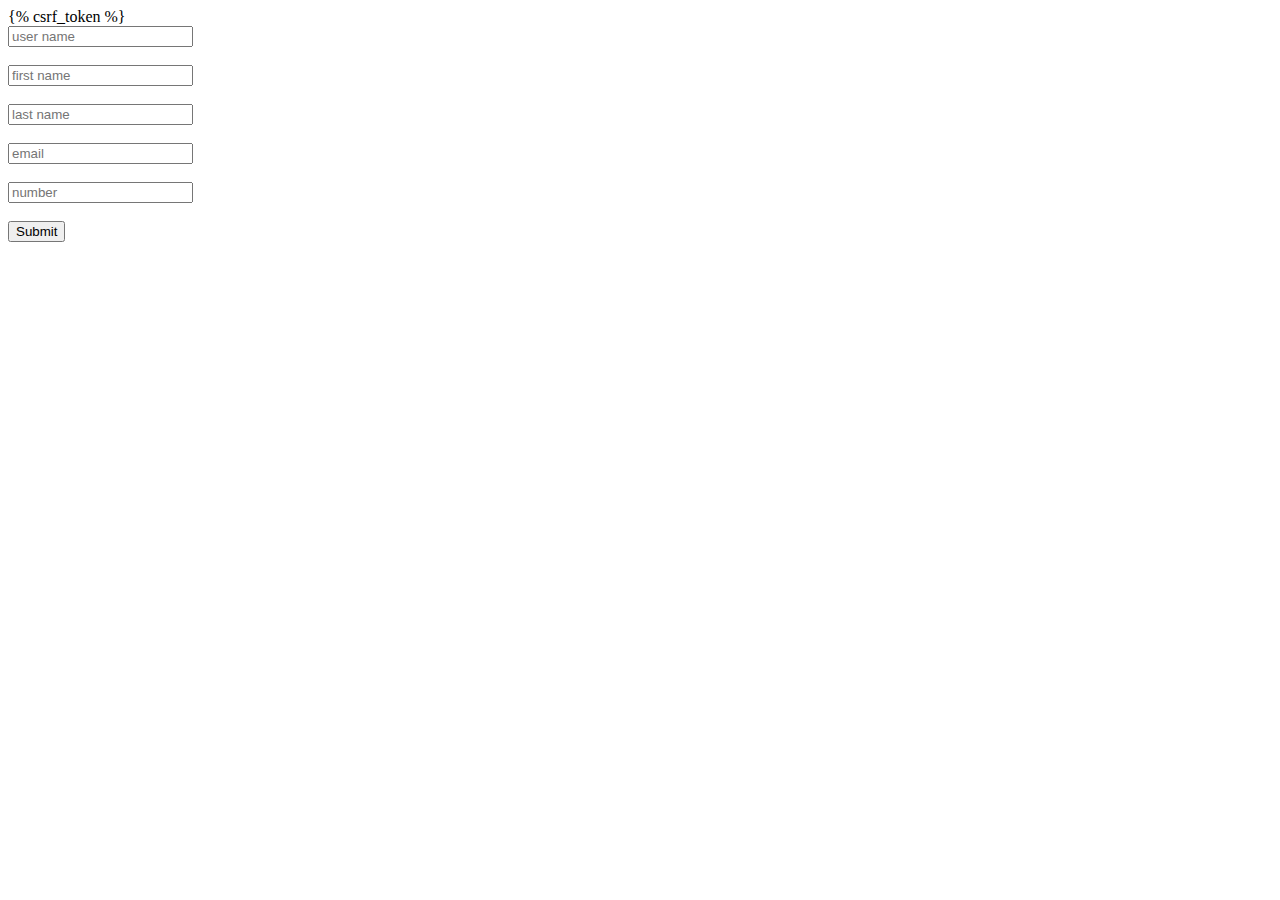
<file: app/templates/app/details.html>
<!DOCTYPE html>
<html lang="en">
<head>
    <meta charset="UTF-8">
    <meta http-equiv="X-UA-Compatible" content="IE=edge">
    <meta name="viewport" content="width=, initial-scale=1.0">
    <title>Details page</title>
</head>
<body>
    <form method="post" class="form-control">
        {% csrf_token %}
    <div class="from-group">
        <!-- <label for="username">Username :</label>  -->
        <input type="text" placeholder="user name" required="" name="usr"><br><br>

    <!-- <label for="first_name">First Name :</label>  -->
    <input type="text" name="first_name" placeholder="first name" required> <br><br>

    <!-- <label for="last_name">Last Name :</label> -->
    <input type="text" name="last_name" placeholder="last name" required> <br><br>
 
    <!-- <label for="email">Email :</label> -->
    <input type="email" name="email" placeholder="email" required> <br><br>

    <!-- <label for="phone">Phone Num :</label> -->
    <input type="number" name="phone" placeholder="number" required> <br><br>

    <input type="submit" value="Submit">
    </div> 
    </form>
</body>
</html>
</file>
